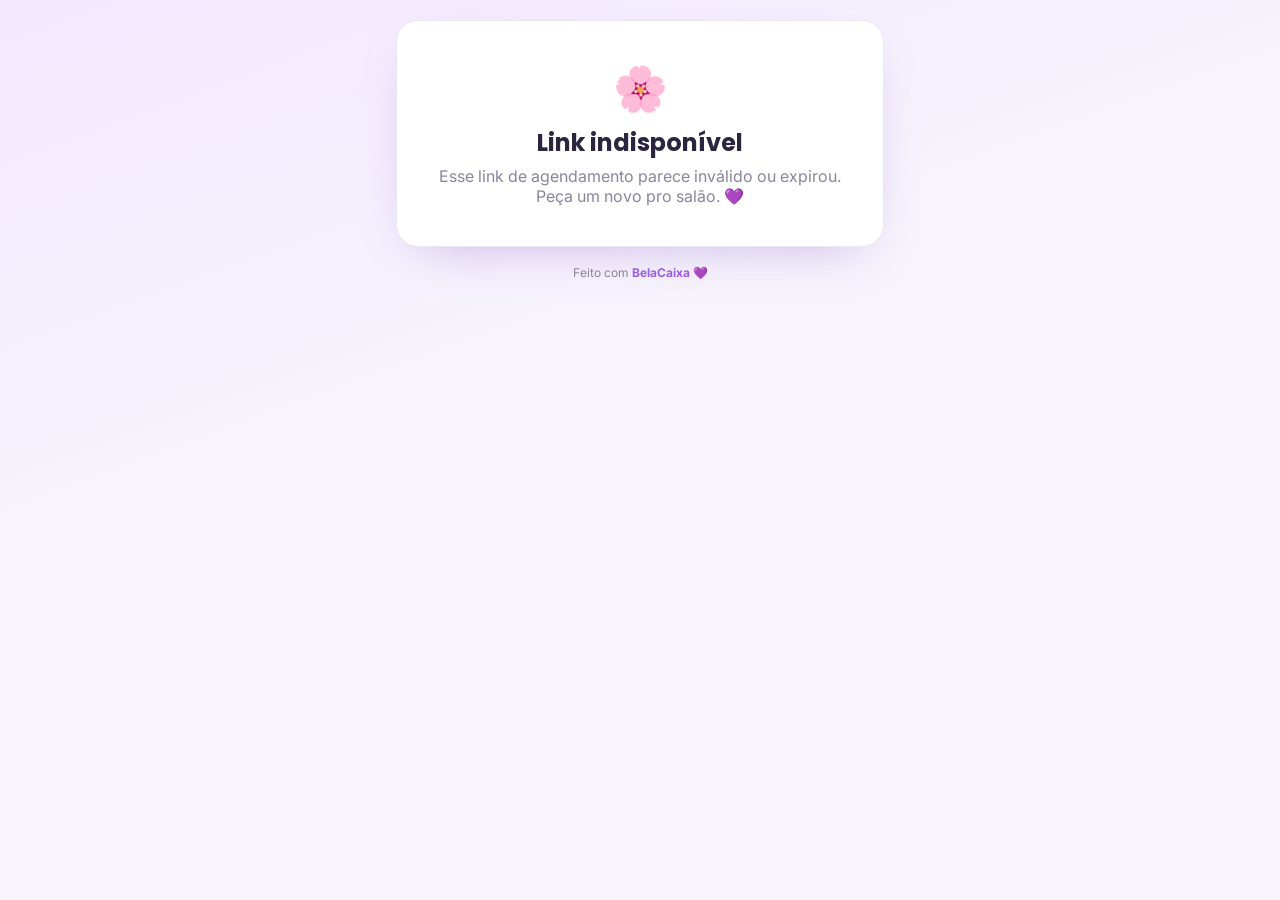
<file: agendar.html>
<!DOCTYPE html>
<html lang="pt-BR">
<head>
  <meta charset="UTF-8" />
  <meta name="viewport" content="width=device-width, initial-scale=1.0" />
  <title>Agende seu horário 📅</title>
  <meta name="description" content="Escolha serviço, dia e horário — seu pedido chega direto no WhatsApp do salão." />
  <meta name="robots" content="noindex" />
  <link rel="preconnect" href="https://fonts.googleapis.com">
  <link rel="preconnect" href="https://fonts.gstatic.com" crossorigin>
  <link href="https://fonts.googleapis.com/css2?family=Inter:wght@400;500;600;700&family=Poppins:wght@600;700;800&display=swap" rel="stylesheet">
  <link rel="icon" href="data:image/svg+xml,<svg xmlns='http://www.w3.org/2000/svg' viewBox='0 0 100 100'><text y='.9em' font-size='90'>📅</text></svg>">
  <style>
    :root{
      --violet:#9b5de5; --pink:#f43f8e; --ink:#2b2540; --muted:#8b849b;
      --line:#ece7f5; --bg:#f7f4fc; --wa:#25d366; --wa-d:#1ebe5a; --card:#fff;
      --soft:#f3e8ff; --svc-on:#faf6ff; --svc-hover:#dcccf5; --ring:155,93,229; --card-sh:120,70,190;
    }
    /* tema azul ("masculino") — escolhido pelo salão no painel; recolore acentos/cabeçalho */
    html[data-theme="masc"]{
      --violet:#1e3a8a; --pink:#1d4ed8;
      --line:#dbe6fb; --bg:#f4f8ff;
      --soft:#e6effd; --svc-on:#eef4fe; --svc-hover:#c3d8fb; --ring:37,99,235; --card-sh:37,99,235;
    }
    /* tema verde (petshop / banho e tosa) */
    html[data-theme="pet"]{
      --violet:#047857; --pink:#16a34a;
      --line:#d6efe0; --bg:#f2fbf6;
      --soft:#dcfce7; --svc-on:#eefaf1; --svc-hover:#bbf7d0; --ring:22,163,74; --card-sh:22,163,74;
    }
    /* tema preto (tatuagem / ink / piercing) */
    html[data-theme="ink"]{
      --violet:#374151; --pink:#111827;
      --line:#e4e4e7; --bg:#f6f6f7;
      --soft:#e5e7eb; --svc-on:#f4f4f5; --svc-hover:#d4d4d8; --ring:17,24,39; --card-sh:17,24,39;
    }
    *{box-sizing:border-box}
    body{margin:0;font-family:Inter,system-ui,sans-serif;color:var(--ink);
      background:linear-gradient(160deg,var(--soft) 0%,var(--bg) 40%);min-height:100vh;
      -webkit-font-smoothing:antialiased}
    .wrap{max-width:520px;margin:0 auto;padding:20px 16px 40px}
    .card{background:var(--card);border:1px solid var(--line);border-radius:22px;
      box-shadow:0 18px 50px -24px rgba(var(--card-sh),.4);overflow:hidden}
    .hero{background:linear-gradient(120deg,var(--violet),var(--pink));color:#fff;
      padding:26px 22px 22px;text-align:center}
    .hero .badge{display:inline-block;background:rgba(255,255,255,.22);border-radius:999px;
      padding:5px 12px;font-size:12.5px;font-weight:600;margin-bottom:10px}
    .hero h1{font-family:Poppins,sans-serif;font-size:23px;margin:2px 0 4px;line-height:1.2}
    .hero p{margin:0;opacity:.92;font-size:14px}
    .body{padding:20px 20px 8px}
    .lbl{display:block;font-weight:600;font-size:14px;margin:16px 0 8px}
    .lbl .req{color:var(--pink)}
    .svc-list{display:flex;flex-direction:column;gap:9px}
    .svc{display:flex;align-items:center;gap:12px;border:2px solid var(--line);
      border-radius:14px;padding:12px 14px;cursor:pointer;transition:.15s;background:#fff}
    .svc:hover{border-color:var(--svc-hover)}
    .svc input{accent-color:var(--violet);width:18px;height:18px;flex:0 0 auto}
    .svc.on{border-color:var(--violet);background:var(--svc-on);box-shadow:0 6px 18px -10px rgba(var(--ring),.6)}
    .svc .n{font-weight:600;flex:1;min-width:0}
    .svc .n small{display:block;color:var(--muted);font-weight:500;font-size:12.5px;margin-top:1px}
    .svc .p{font-family:Poppins,sans-serif;color:var(--violet);font-weight:700;white-space:nowrap}
    .row2{display:flex;gap:12px}
    .row2 .fld{flex:1;min-width:0}
    .input{width:100%;border:1.5px solid var(--line);border-radius:12px;padding:12px 13px;
      font-size:16px;font-family:inherit;color:var(--ink);background:#fff;transition:.15s}
    .input:focus{outline:none;border-color:var(--violet);box-shadow:0 0 0 3px rgba(var(--ring),.15)}
    textarea.input{resize:vertical;min-height:64px}
    .go{width:100%;margin-top:22px;border:none;border-radius:14px;cursor:pointer;
      background:var(--wa);color:#fff;font-weight:700;font-size:16.5px;font-family:Poppins,sans-serif;
      padding:16px;display:flex;align-items:center;justify-content:center;gap:9px;
      box-shadow:0 12px 26px -12px rgba(37,211,102,.8);transition:.15s}
    .go:hover{background:var(--wa-d)}
    .go:disabled{opacity:.55;cursor:not-allowed;box-shadow:none}
    .note{color:var(--muted);font-size:12.5px;text-align:center;margin:14px 4px 0;line-height:1.5}
    .fallback{display:none;text-align:center;margin-top:14px;font-size:14px}
    .fallback a{color:var(--wa-d);font-weight:700}
    .err-box{padding:40px 24px;text-align:center}
    .err-box .em{font-size:44px}
    .err-box h2{font-family:Poppins,sans-serif;margin:10px 0 6px}
    .err-box p{color:var(--muted);margin:0}
    .foot{text-align:center;color:var(--muted);font-size:12px;margin-top:18px}
    .foot b{color:var(--violet)}
    .hidden{display:none!important}
  </style>
</head>
<body>
  <div class="wrap">
    <div class="card">
      <!-- estado de erro (token inválido) -->
      <div id="errView" class="err-box hidden">
        <div class="em">🌸</div>
        <h2>Link indisponível</h2>
        <p>Esse link de agendamento parece inválido ou expirou. Peça um novo <span data-term-fem="pro salão" data-term-masc="pra barbearia">pro salão</span>. 💜</p>
      </div>

      <!-- carregando (link curto busca os dados) -->
      <div id="loadView" class="err-box hidden">
        <div class="em">⏳</div>
        <p>Carregando os serviços…</p>
      </div>

      <!-- formulário -->
      <div id="formView" class="hidden">
        <div class="hero">
          <span class="badge">📅 Agendamento online</span>
          <h1 id="bizName">Salão</h1>
          <p>Escolha o serviço, o dia e o horário</p>
        </div>
        <div class="body">
          <label class="lbl">Serviço <span class="req">*</span></label>
          <div class="svc-list" id="svcList"></div>

          <div class="row2">
            <div class="fld">
              <label class="lbl">Dia <span class="req">*</span></label>
              <input class="input" type="date" id="fDate" />
            </div>
            <div class="fld">
              <label class="lbl">Horário <span class="req">*</span></label>
              <select class="input" id="fTime"><option value="">Escolha o dia primeiro</option></select>
            </div>
          </div>
          <p id="busyHint" style="display:none;margin:8px 2px 0;font-size:12.5px;color:#b9770f"></p>

          <label class="lbl">Seu nome <span class="req">*</span></label>
          <input class="input" id="fName" placeholder="Como o salão vai te chamar" autocomplete="name" />

          <label class="lbl">Seu WhatsApp <span class="req">*</span></label>
          <input class="input" id="fPhone" inputmode="tel" placeholder="com DDD — pra reservar e confirmarem com você" autocomplete="tel" />

          <label class="lbl">Observação</label>
          <textarea class="input" id="fNote" placeholder="(opcional) ex.: alergia, referência, preferência de cor…"></textarea>

          <button class="go" id="goBtn">✅ Reservar meu horário</button>
          <p class="fallback" id="fallback">Não abriu o WhatsApp? <a id="fallbackLink" href="#" target="_blank" rel="noopener">Toque aqui pra avisar <span data-term-fem="o salão" data-term-masc="a barbearia">o salão</span></a></p>
          <p class="note" id="bookNote">Seu horário fica <b>reservado na hora</b> 🔒 — <span data-term-fem="o salão" data-term-masc="a barbearia">o salão</span> confirma com você pelo WhatsApp. 😊</p>
        </div>
      </div>
    </div>
    <p class="foot">Feito com <b>BelaCaixa</b> 💜</p>
  </div>

  <script>
    // ---- helpers de WhatsApp (mesma regra do app) ----
    function waPhone(raw){
      var d = String(raw||'').replace(/\D/g,'');
      if(!d) return '';
      if(d.length <= 11 && d.indexOf('55') !== 0) d = '55' + d;
      return d;
    }
    function waLink(phone, text){ return 'https://wa.me/' + waPhone(phone) + '?text=' + encodeURIComponent(text); }
    // link "1 toque p/ agendar" que o DONO (logado) abre pra pré-preencher a agenda
    function encodeBk(obj){ var b64 = btoa(unescape(encodeURIComponent(JSON.stringify(obj)))); return b64.replace(/\+/g,'-').replace(/\//g,'_').replace(/=+$/,''); }
    function appBase(){ return location.href.replace(/agendar\.html.*$/i, ''); }
    function money(v){ return 'R$ ' + Number(v||0).toFixed(2).replace('.', ','); }
    function esc(s){ return String(s==null?'':s).replace(/[&<>"]/g, function(c){return {'&':'&amp;','<':'&lt;','>':'&gt;','"':'&quot;'}[c];}); }
    function decodeToken(t){
      try{
        var b64 = t.replace(/-/g,'+').replace(/_/g,'/');
        while(b64.length % 4) b64 += '=';
        return JSON.parse(decodeURIComponent(escape(atob(b64))));
      }catch(e){ return null; }
    }
    // ramo do negócio (salão / barbearia / petshop) — vem do painel do dono (data.seg).
    // "petshop" tem a mesma gramática de "salão" (o/do/no petshop), então derivamos a
    // palavra trocando "salão"→"petshop" no texto feminino — sem precisar de 3º argumento.
    var AG_SEG = 'salao';
    // "petshop" e "estúdio" têm a mesma gramática de "salão" (o/do/pro/no ...), então
    // derivamos a palavra trocando "salão"→"petshop"/"estúdio" no texto feminino.
    var SEG_REPL = { petshop: 'petshop', tattoo: 'estúdio' };
    function segReplace(fem){
      var w = SEG_REPL[AG_SEG];
      if(!w) return fem;
      var Cap = w.charAt(0).toUpperCase() + w.slice(1);
      return fem.replace(/salão/g, w).replace(/Salão/g, Cap);
    }
    function sal(fem, masc){ return AG_SEG === 'barbearia' ? masc : segReplace(fem); }
    function applyAgTerms(){
      var els = document.querySelectorAll('[data-term-fem][data-term-masc]');
      for(var i=0;i<els.length;i++){
        var fem = els[i].getAttribute('data-term-fem'), masc = els[i].getAttribute('data-term-masc');
        els[i].textContent = AG_SEG === 'barbearia' ? masc : segReplace(fem);
      }
    }
    function brDate(iso){
      if(!iso) return '';
      var p = iso.split('-'); if(p.length!==3) return iso;
      var dias = ['domingo','segunda','terça','quarta','quinta','sexta','sábado'];
      var d = new Date(+p[0], +p[1]-1, +p[2]);
      return p[2]+'/'+p[1]+'/'+p[0] + ' (' + dias[d.getDay()] + ')';
    }

    var errView = document.getElementById('errView');
    var formView = document.getElementById('formView');
    var loadView = document.getElementById('loadView');
    function showErr(){ if(loadView) loadView.classList.add('hidden'); if(formView) formView.classList.add('hidden'); errView.classList.remove('hidden'); }
    var SB_URL = 'https://uxrhoxpvdygjfegashdu.supabase.co';
    function hhmmToMin(t){ var p = String(t||'').split(':'); return (+p[0]||0)*60 + (+p[1]||0); }
    function minToHHMM(m){ m = Math.max(0, m|0); return String((m/60|0)).padStart(2,'0')+':'+String(m%60).padStart(2,'0'); }
    function fetchBooking(sid){
      return fetch(SB_URL + '/functions/v1/booking-info?s=' + encodeURIComponent(sid))
        .then(function(r){ return r.ok ? r.json() : null; }).catch(function(){ return null; });
    }
    var okData = function(d){ return d && d.w && Array.isArray(d.s) && d.s.length; };

    var sid = new URLSearchParams(location.search).get('s');
    if (sid) {                                   // link CURTO e estável (?s=<id do salão>)
      loadView.classList.remove('hidden');
      fetchBooking(sid).then(function(d){ okData(d) ? boot(d) : showErr(); });
    } else {                                     // reserva: dados embutidos no #token
      var d0 = decodeToken((location.hash || '').replace(/^#/, ''));
      okData(d0) ? boot(d0) : showErr();
    }

    function boot(data){
      if(loadView) loadView.classList.add('hidden');
      formView.classList.remove('hidden');
      // tema visual do salão (rosa / azul / verde / preto) — combina com o painel do dono
      var _th = data.theme || data.t;
      document.documentElement.setAttribute('data-theme', (['masc', 'pet', 'ink'].indexOf(_th) >= 0) ? _th : 'fem');
      // ramo do negócio (adapta as palavras). Links antigos sem `seg` caem no fallback pela cor.
      AG_SEG = (['salao', 'barbearia', 'petshop', 'tattoo'].indexOf(data.seg) >= 0) ? data.seg
        : ((data.theme || data.t) === 'masc' ? 'barbearia' : 'salao');
      applyAgTerms();                                  // adapta "salão/barbearia/petshop" nos textos fixos
      var biz = data.b || sal('Salão', 'Barbearia');
      var wa = data.w;
      var fNameEl = document.getElementById('fName');
      if(fNameEl) fNameEl.placeholder = 'Como ' + sal('o salão', 'a barbearia') + ' vai te chamar';
      document.getElementById('bizName').textContent = biz;
      document.title = 'Agende na ' + biz + ' 📅';

      // expediente do salão (com padrões) — só oferecemos horários dentro dele
      var oh = data.oh || { open:'09:00', close:'19:00', days:[1,2,3,4,5,6], slot:30 };
      if(!Array.isArray(oh.days) || !oh.days.length) oh.days = [1,2,3,4,5,6];

      // reserva automática ligada? (recurso do plano do salão) — sem ela, o pedido vai direto pro WhatsApp
      var AUTO = !data || data.auto !== 0;
      if(!AUTO){
        var bn = document.getElementById('bookNote');
        if(bn) bn.innerHTML = 'Seu pedido vai direto pro <b>WhatsApp ' + sal('do salão', 'da barbearia') + '</b> 💬 — ele confirma o horário com você. 😊';
        var gb = document.getElementById('goBtn');
        if(gb) gb.textContent = '💬 Pedir horário no WhatsApp';
      }
      function isOpenDay(dstr){ var q = String(dstr||'').split('-'); if(q.length!==3) return true; var dd = new Date(+q[0], +q[1]-1, +q[2]); return oh.days.indexOf(dd.getDay()) >= 0; }

      // data mínima = hoje; valor inicial = primeiro dia de atendimento a partir de hoje
      var today = new Date(); var iso = today.getFullYear()+'-'+String(today.getMonth()+1).padStart(2,'0')+'-'+String(today.getDate()).padStart(2,'0');
      var fDate = document.getElementById('fDate');
      var fTime = document.getElementById('fTime');
      fDate.min = iso; fDate.value = iso;
      (function(){ var dd = new Date(today); for(var k=0;k<14;k++){ var di = dd.getFullYear()+'-'+String(dd.getMonth()+1).padStart(2,'0')+'-'+String(dd.getDate()).padStart(2,'0'); if(isOpenDay(di)){ fDate.value = di; return; } dd.setDate(dd.getDate()+1); } })();

      // horários já ocupados nesse dia (evita 2 clientes no mesmo horário) — só p/ link ?s=
      var busySlots = [], busyDate = '';
      var busyHint = document.getElementById('busyHint');
      function renderBusyHint(){
        if(!busyHint) return;
        if(busySlots.length){
          var times = busySlots.map(function(b){ return b[0]; }).sort();
          busyHint.innerHTML = '⛔ Já reservado nesse dia: <b>'+times.join(' · ')+'</b>';
          busyHint.style.display = 'block';
        } else { busyHint.style.display = 'none'; }
      }
      function loadBusy(dt){
        busySlots = []; busyDate = dt; renderBusyHint(); genSlots();
        if(!sid || !dt) return;
        fetch(SB_URL + '/functions/v1/booking-info?s=' + encodeURIComponent(sid) + '&date=' + dt)
          .then(function(r){ return r.ok ? r.json() : null; })
          .then(function(d){ if(d && Array.isArray(d.busy) && busyDate===dt){ busySlots = d.busy; renderBusyHint(); genSlots(); } })
          .catch(function(){});
      }
      fDate.addEventListener('change', function(){ loadBusy(fDate.value); });

      // lista de serviços (radio cards)
      var list = document.getElementById('svcList');
      data.s.forEach(function(s, i){
        var name = s[0], price = s[1], dur = s[2];
        var el = document.createElement('label');
        el.className = 'svc';
        el.innerHTML =
          '<input type="radio" name="svc" value="'+i+'">' +
          '<span class="n">'+esc(name)+ (dur ? '<small>⏱️ ~'+dur+' min</small>' : '') +'</span>' +
          '<span class="p">'+money(price)+'</span>';
        list.appendChild(el);
      });
      list.addEventListener('change', function(){
        Array.prototype.forEach.call(list.querySelectorAll('.svc'), function(c){
          c.classList.toggle('on', c.querySelector('input').checked);
        });
        genSlots();
      });

      function pickedSvc(){
        if(!list) return null;
        var r = list.querySelector('input[name="svc"]:checked');
        return r ? data.s[+r.value] : null;
      }
      // monta os horários disponíveis do dia: dentro do expediente, que o serviço
      // caiba antes de fechar, que não estejam ocupados e (se hoje) que não passaram.
      function genSlots(){
        var prev = fTime.value;
        fTime.innerHTML = '';
        function only(txt){ var o=document.createElement('option'); o.value=''; o.textContent=txt; fTime.appendChild(o); }
        var date = fDate.value;
        if(!date){ only('Escolha o dia primeiro'); return; }
        if(!isOpenDay(date)){ only('Fechado neste dia 😴'); return; }
        var svc = pickedSvc();
        var dur = svc ? (svc[2]||60) : 60;
        var open = hhmmToMin(oh.open), close = hhmmToMin(oh.close), step = oh.slot||30;
        // horário de almoço/pausa do salão — some da lista (ninguém consegue marcar nele)
        var lunch = (oh.lunch && oh.lunch.on && oh.lunch.start && oh.lunch.end && hhmmToMin(oh.lunch.end) > hhmmToMin(oh.lunch.start)) ? oh.lunch : null;
        var lunchHit = null;
        if(lunch){
          var lqs = String(date).split('-'); var lwd = new Date(+lqs[0], +lqs[1]-1, +lqs[2]).getDay();
          var ldays = (Array.isArray(lunch.days) && lunch.days.length) ? lunch.days.map(Number) : oh.days;
          if(ldays.indexOf(lwd) >= 0) lunchHit = { s: hhmmToMin(lunch.start), e: hhmmToMin(lunch.end) };
        }
        var nowMin = -1;
        if(date === iso){ var n = new Date(); nowMin = n.getHours()*60 + n.getMinutes(); }
        var out = [];
        for(var t = open; t + dur <= close; t += step){
          if(t <= nowMin) continue;
          var te = t + dur;
          if(lunchHit && t < lunchHit.e && lunchHit.s < te) continue;   // encosta no almoço → fora
          var taken = false;
          if(busyDate === date){ taken = busySlots.some(function(b){ var bs=hhmmToMin(b[0]), be=bs+(b[1]||60); return t < be && bs < te; }); }
          if(!taken) out.push(t);
        }
        if(!out.length){ only(svc ? 'Sem horários livres nesse dia 😕' : 'Escolha o serviço p/ ver os horários'); return; }
        out.forEach(function(t){ var o=document.createElement('option'); var hh=minToHHMM(t); o.value=hh; o.textContent=hh; fTime.appendChild(o); });
        if(prev){ for(var j=0;j<fTime.options.length;j++){ if(fTime.options[j].value===prev){ fTime.value=prev; break; } } }
      }

      var goBtn = document.getElementById('goBtn');
      var fallback = document.getElementById('fallback');
      var fallbackLink = document.getElementById('fallbackLink');

      function openWa(svc, date, time, name, phone, note){
        var msg = 'Oi! Reservei um horário 📅\n\n' +
          '• Serviço: ' + svc[0] + ' — ' + money(svc[1]) + '\n' +
          '• Data: ' + brDate(date) + '\n' +
          '• Horário: ' + time + '\n' +
          '• Nome: ' + name + '\n• WhatsApp: ' + phone +
          (note ? '\n• Obs: ' + note : '') +
          '\n\nJá deixei separado na sua agenda, é só confirmar 💜';
        var url = waLink(wa, msg);
        fallbackLink.href = url;
        fallback.style.display = 'block';
        window.location.href = url;
      }

      goBtn.addEventListener('click', function(){
        var svc = pickedSvc();
        var date = fDate.value, time = fTime.value;
        var name = document.getElementById('fName').value.trim();
        var phone = document.getElementById('fPhone').value.trim();
        var note = document.getElementById('fNote').value.trim();

        if(!svc){ alert('Escolha um serviço 📅'); return; }
        if(!date){ alert('Escolha o dia.'); return; }
        if(!isOpenDay(date)){ alert(sal('O salão', 'A barbearia') + ' não atende nesse dia 😴\nEscolha outro, por favor 💜'); return; }
        if(!time){ alert('Escolha um horário disponível na lista 🕗'); return; }
        if(!name){ alert('Diz seu nome ' + sal('pro salão', 'pra barbearia') + ' saber quem é 😊'); document.getElementById('fName').focus(); return; }
        if(waPhone(phone).length < 12){ alert('Coloque seu WhatsApp com DDD pra reservar 📱'); document.getElementById('fPhone').focus(); return; }

        // conflito local (rápido) antes de bater no servidor
        if(busyDate === date && busySlots.length){
          var cs = hhmmToMin(time), ce = cs + (svc[2] || 60);
          if(busySlots.some(function(b){ var bs = hhmmToMin(b[0]), be = bs + (b[1] || 60); return cs < be && bs < ce; })){
            alert('Ops! O horário ' + time + ' já foi reservado 😅\nEscolha outro, por favor 💜'); loadBusy(date); return;
          }
        }

        // sem id do salão (link antigo) ou sem reserva automática no plano → pedido vai pelo WhatsApp
        if(!sid || !AUTO){ openWa(svc, date, time, name, phone, note); return; }

        goBtn.disabled = true; goBtn.textContent = 'Reservando…';
        fetch(SB_URL + '/functions/v1/book-hold', {
          method:'POST', headers:{'Content-Type':'application/json'},
          body: JSON.stringify({ s:sid, serviceName:svc[0], date:date, time:time, name:name, phone:phone, note:note })
        })
        .then(function(r){ return r.json().catch(function(){ return { ok:false }; }); })
        .then(function(res){
          goBtn.disabled = false; goBtn.textContent = '✅ Reservar meu horário';
          if(res && res.ok){
            if(busyDate === date){ busySlots.push([time, svc[2] || 60]); renderBusyHint(); genSlots(); }
            openWa(svc, date, time, name, phone, note);
          } else if(res && (res.reason === 'conflict' || res.reason === 'busy_retry')){
            alert('Ihh, esse horário acabou de ser reservado por outra pessoa 😅\nEscolha outro, por favor 💜'); loadBusy(date);
          } else if(res && res.reason === 'lunch'){
            alert('Esse horário é a pausa/almoço ' + sal('do salão', 'da barbearia') + ' 🍽️\nEscolha outro, por favor 💜'); loadBusy(date);
          } else if(res && (res.reason === 'hours' || res.reason === 'day')){
            alert('Esse horário está fora do expediente ' + sal('do salão', 'da barbearia') + ' 🕗\nEscolha outro, por favor.'); loadBusy(date);
          } else {
            // qualquer outra falha: não perde a cliente — manda o pedido pelo WhatsApp mesmo assim
            openWa(svc, date, time, name, phone, note);
          }
        })
        .catch(function(){
          goBtn.disabled = false; goBtn.textContent = '✅ Reservar meu horário';
          openWa(svc, date, time, name, phone, note);
        });
      });

      loadBusy(fDate.value);   // monta os horários do dia inicial (e busca os ocupados)
    }
  </script>
</body>
</html>
</file>
